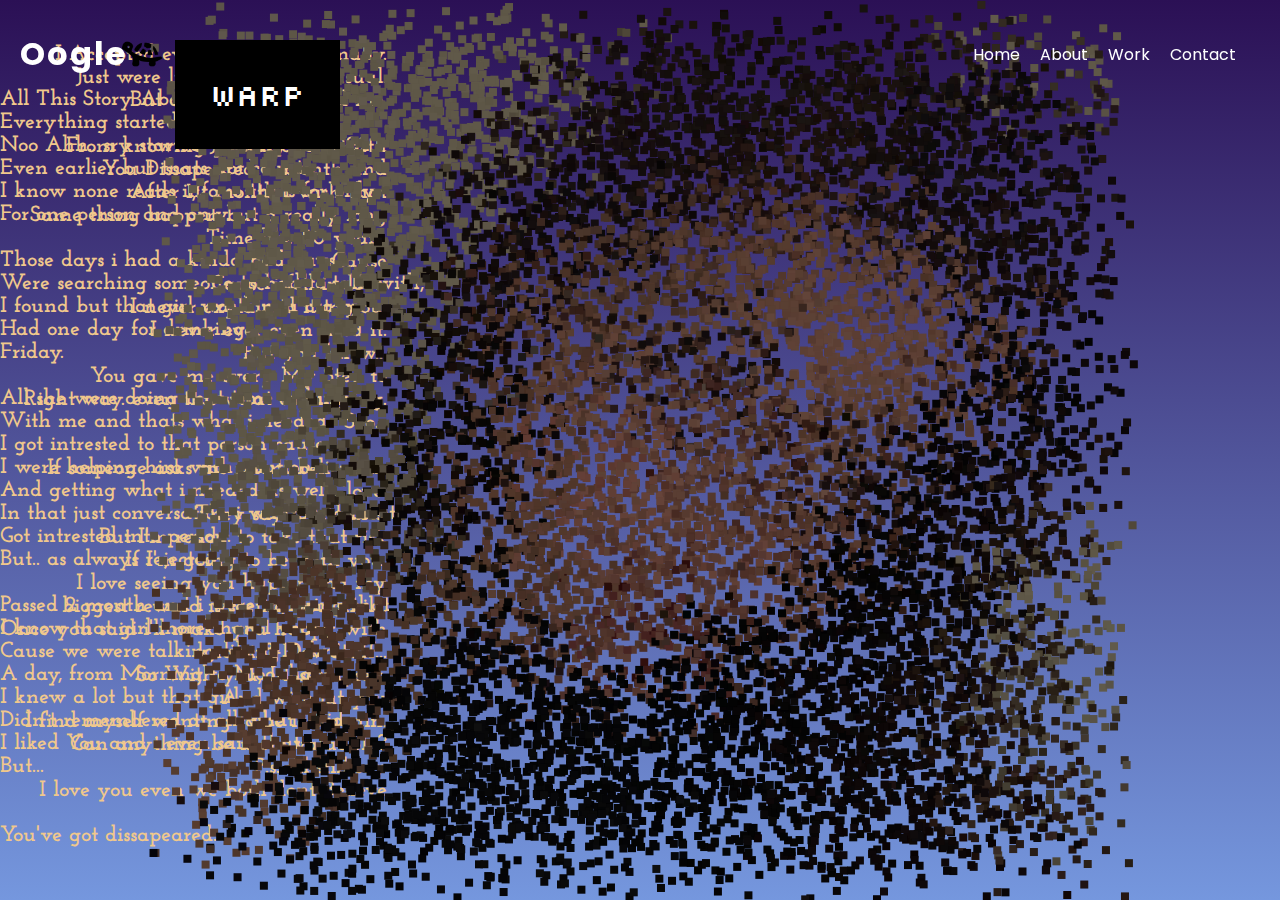
<file: About.html>
<html lang="en">
<head>
    <meta charset="UTF-8">
    <meta http-equiv="X-UA-Compatible" content="IE=edge">
    <meta name="viewport" content="width=device-width, initial-scale=1.0">
    <title>Hello Meri</title>
    <link rel="stylesheet" href="styleforabout.css">
    <link rel="preconnect" href="https://fonts.googleapis.com">
    <link rel="preconnect" href="https://fonts.gstatic.com" crossorigin>
    <link href="https://fonts.googleapis.com/css2?family=Silkscreen:wght@700&display=swap" rel="stylesheet">
    <link rel="preconnect" href="https://fonts.googleapis.com">
    <link rel="preconnect" href="https://fonts.gstatic.com" crossorigin>
    <link href="https://fonts.googleapis.com/css2?family=Josefin+Slab:wght@100&family=Silkscreen:wght@700&display=swap" rel="stylesheet">

</head>
<body>
    <div class="wrapper">
        <h3 class="line__1">All This Story About this Girl -->
            <br> Everything started May 13 2022...
            <br> Noo Ahh.. sry started January 16 2022. 
            <br> Even earlier but thats not counts...
            <br> I know none reads info so thats for only
            <br> For one person and only. <br>
            <br> Those days i had a kinda bad days,
            <br> Were searching someone to had to talk with,
            <br> I found but that girl was kinda crazy..
            <br> Had one day for drinking
            <br> Friday. <br>
            <br> All she were doing that time talking
            <br> With me and thats what i needed.
            <br> I got intrested to that person cause
            <br> I were helping him with solutions,
            <br> And getting what i needed as well...
            <br> In that just conversation i wanted to meet 
            <br> Got intrested into person.
            <br> But.. as always rejected. <br>
            <br> Passed 2 month and i were thinking that 
            <br> I know that girl more than 1 year,
            <br> Cause we were talking like 8-10 hrs 
            <br> A day,   from Morning to Moonlight.
            <br> I knew a lot but that girl..
            <br> Didn't remembered at all what i did.
            <br> I liked You and i even said that.
            <br> But... <br>
            <br>
            <br> You've got dissapeared.
        </h3>
    </div>
        
        <h3 class="last">
            <br> I Accepted everything as normally.
            <br> Just were living my life as usual.
            <br> But once you messeged me. <br>
            <br> From knowing you after 2 month 
            <br> You Dissapeared 2 month and
            <br> After 1,2 month i wish that 
            <br> Same thing happen but a really long 
            <br> Time like 50 years. 
            <br> Cause 
            <br> Cause i fell in love. 
            <br> I never explained it to you.
            <br> I never ever even tried it.
            <br> But you knew...
            <br> You gave me every My Step to
            <br> Right way. even this what am i doing.
            <br> Soo... <br>
            <br> If someone asks me i dont believe in
            <br> 'love' 
            <br> They say love hurts, 
            <br> But I'm ready to take that risk
            <br> If I'm going to be with you.
            <br> I love seeing you happy and my 
            <br> biggest reward is seeing you smile.
            <br> Once you said i'll make you happy with
            <br> knowing Dev Stuff...
            <br> So With you, I lose myself,  
            <br> And without you
            <br> I find myself wanting to be lost again.
            <br> Can anything be more valuable?
            <br> P.s: i'll still say 
            <br> I love you even we both dont Believe

        </h3>
    


    <script src="index.js"></script>
    <header>
        <img src="./photos/turtle.png" id="logopng">
        <a href="#" class="logo">Oogle</a>
        <ul>
            <li><a href="index.html">Home</a></li>
            <li><a href=about.html>About</a></li>
            <li><a href="work.html">Work</a></li>
            <li><a href="contact.html">Contact</a></li>
        </ul>
    </header>
    <canvas id="canvas1"></canvas>
    <img id="image1" src="[data-uri] ">

    <div class="controls">
        <button id="warpButton" >Warp</button>
    </div>

    <script src="./index.js"></script>
</body>
</html>
</file>
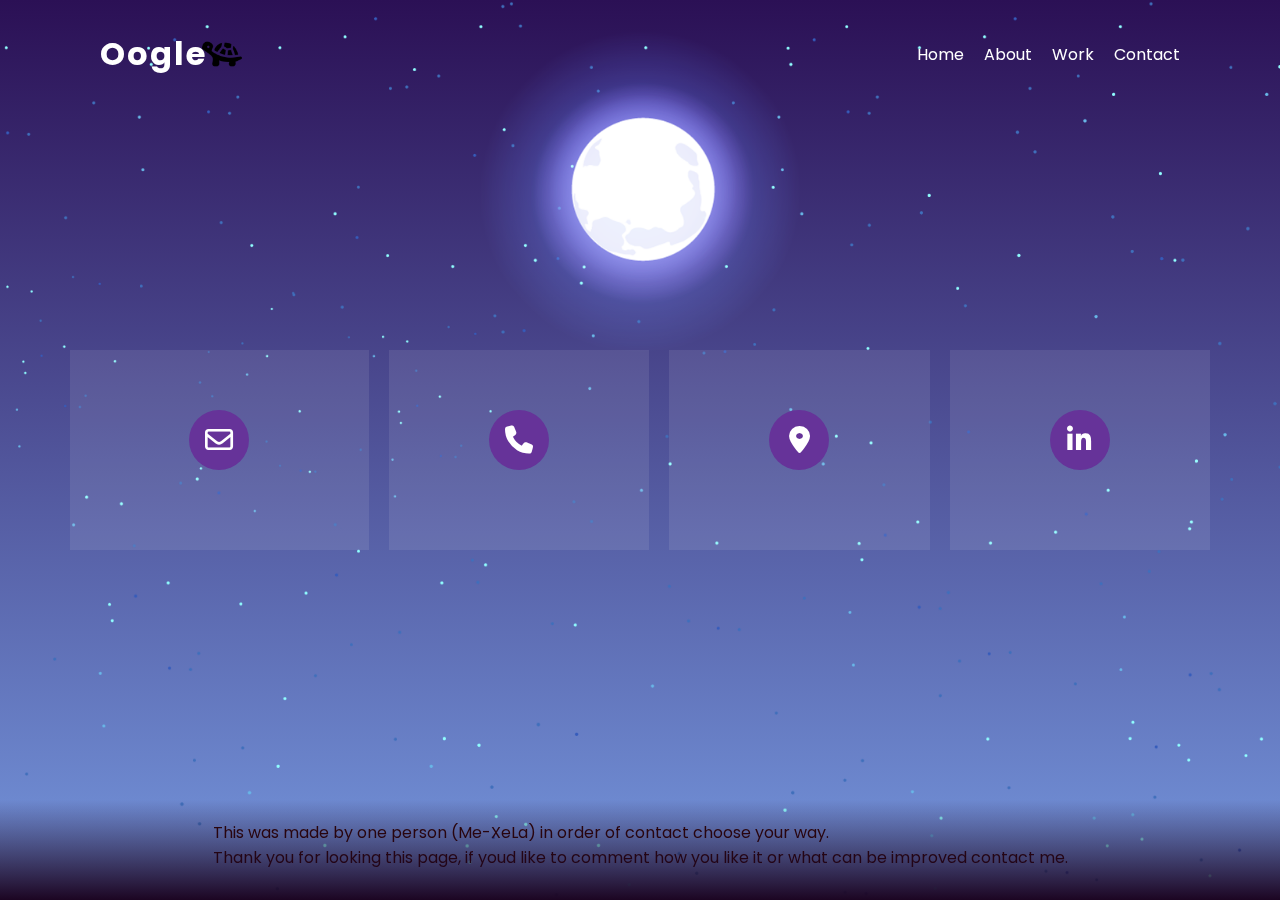
<file: contact.html>
<!DOCTYPE html>
<html lang="en">
<head>
    <meta charset="UTF-8">
    <meta http-equiv="X-UA-Compatible" content="IE=edge">
    <meta name="viewport" content="width=device-width, initial-scale=1.0">
    <title>Document</title>
    <link rel="stylesheet" href="styleforcontact.css">
    <link rel="stylesheet" href="https://cdnjs.cloudflare.com/ajax/libs/font-awesome/6.2.0/css/all.min.css">
</head>
<body>
    <header>
        <img src="./photos/turtle.png" id="logopng">
        <a href="#" class="logo">Oogle
            <i class="fa-duotone fa-turtle"></i>
        </a>
        <ul>
            <li><a href="index.html">Home</a></li>
            <li><a href="About.html">About</a></li>
            <li><a href="work.html">Work</a></li>
            <li><a href="contact.html">Contact</a></li>
        </ul>
    </header>
    <section>
        <img src="./photos/stars.png" id="stars">
        <img src="./photos/moon.png" id="moon">
    </section>
    <div class="contact-info">
        <div class="card">
          <i class="card-icon far fa-envelope"></i>
          <p>g.xelashvili2001@Gmail.com</p>
        </div>
  
        <div class="card">
          <i class="card-icon fas fa-phone"></i>
          <p>+995-595-45-55-78</p>
        </div>
  
        <div class="card">
          <i class="card-icon fas fa-map-marker-alt"></i>
          <p>Georgia, T'bilisi</p>
        </div>

       <div class="card">
            <i class="card-icon fa-brands fa-linkedin-in"></i>
         <a href="https://ge.linkedin.com/in/giorgi-khelashvili-701978248?trk=people-guest_people_search-card" target="_blank"><p>Click Here</p></a>
        </div>
      </div>

      <div class="lasttext">
        <p>This was made by one person (Me-XeLa) in order of contact choose your way.
            <br> Thank you for looking this page, if youd like to comment how you like it or what can be improved contact me. 
        </p>
      </div>
</body>
</html>
</file>
<file: styleforabout.css>
@import url('https:fonts.googleapis.com/css?family=Poppins:300,400,500,600,700,800,900&display=swap');
*{
    margin: 0;
    padding: 0;
    font-family: 'Poppins', sans-serif;
    scroll-behavior: smooth;
}

#canvas1 {
    position: absolute;
}

.controls{
    position: absolute;
    z-index: 100;     
}

img {
    display: none; 
}

button{
    padding: 20%;
    font-size: 30px;
    margin: 40px;
    font-family: 'Silkscreen', cursive;
    color: white;
    background: black;
    transition: 1.3s;
    border: none;
    transform: translate(15vh,0vh);
}
button:hover {
    color: rgb(206, 156, 156);
    background: rgba(172, 0, 0, 0.774);
}

.pixelControl{
    width: 15%;
   font-size: 20%;
   position: absolute;
   right: 5vw;
   bottom: 50vh;
}

.pixelControl > label {
    width: 60%;
    color: blue;
    font-size: 30px;
}
body {
    height: 100vh;
    overflow-x: hidden;
    background: linear-gradient(#2b1055,#7597de);
}
header{
    position: absolute;
    top: 0;
    left: 0;
    width: 95%;
    padding: 30px 20px;
    display: flex;
    justify-content: space-between;
    align-items: center;
    z-index: 10000;

}
header .logo{
    color: white;
    font-weight: 700;
    text-decoration: none;
    font-size: 2em;
    /* text-transform: uppercase; */
    letter-spacing: 2px;
}
header ul{
    display: flex;
    justify-content: center;
    align-items: center;
}
header ul li{
    list-style: none;
    margin-left: 20px;
}
header ul li a{
    text-decoration: none;
    pad: 6px 15px;
    color: white;
    border-radius: 20px;
}
header ul li a:hover,
header ul li a.avtive
{
    background: white;
    color: #2b1055;
}
#logopng{
    position: absolute;
    width: 40px;
    display: flex;
    flex-direction: row;
    justify-content: space-between;
    left: 122px;

}
.last{
    margin-left: 1540px;
    bottom: 10%;
    display: flex;
    justify-content: end;
    text-align: end;
}
.line__1{
    display: flex;
    bottom: 5%;
}
h3 {
    font-family: 'Josefin Slab', serif;
    position: absolute;
    font-size: 22px;
    color: rgb(240, 200, 140);
}
  
  .line__1,
  .last {
    white-space: nowrap; /* keep text in one line */
    overflow: hidden; /* hide text behind the cursor */
    margin: 0.5rem auto;
  }
  
  .line__1 {
   
  
    /* define animation types for text + cursor */
    animation: animated-text__1 10s steps(100, end) 1s 1 normal both,
      animated-cursor__1 300ms steps(15, end) 4;
  }
  
  .last {
  
    /* define animation types for text + cursor */
    animation: animated-text__2 30s steps(1000, end) 1s 1 normal both,
      animated-cursor__2 900ms steps(30, end) infinite;
    -webkit-animation-delay: 7s;
    animation-delay: 7s;
  }
  
  @keyframes animated-cursor__1 {
    from {
      border-right-color: rgba(17, 17, 17, 0.9);
    }
    to {
      border-right-color: rgba(255, 255, 255, 0.8);
    }
  }
  
  @keyframes animated-cursor__2 {
    from {
      border-right-color: rgba(17, 17, 17, 0.9);
    }
    to {
      border-right-color: rgba(255, 255, 255, 0.8);
    }
  }
  
  @keyframes animated-text__1 {
    from {
      width: 0;
    }
    to {
      width: 45rem;
    }
  }
  
  @keyframes animated-text__2 {
    from {
      width: 200rem;
    }
    to {
      width: 99%;
    }
  }
</file>
<file: styleforcontact.css>
@import url('https:fonts.googleapis.com/css?family=Poppins:300,400,500,600,700,800,900&display=swap');
*{
    margin: 0;
    padding: 0;
    box-sizing: border-box;
    font-family: 'Poppins', sans-serif;
    scroll-behavior: smooth;
}
body {
    min-height: 100vh;
    overflow-x: hidden;
    background: linear-gradient(#2b1055,#7597de);
    display: flex;
    align-items: center;
    justify-content: center;
}
header{
    position: absolute;
    top: 0;
    left: 0;
    width: 100%;
    padding: 30px 100px;
    display: flex;
    justify-content: space-between;
    align-items: center;
    z-index: 10000;

}
header .logo{
    color: white;
    font-weight: 700;
    text-decoration: none;
    font-size: 2em;
    /* text-transform: uppercase; */
    letter-spacing: 2px;
}
header ul{
    display: flex;
    justify-content: center;
    align-items: center;
}
header ul li{
    list-style: none;
    margin-left: 20px;
}
header ul li a{
    text-decoration: none;
    pad: 6px 15px;
    color: white;
    border-radius: 20px;
}
header ul li a:hover,
header ul li a.avtive
{
    background: white;
    color: #2b1055;
}


  .contact-info{
    display: flex;
    width: 100%;
    max-width: 1200px;
    align-items: center;
    justify-content: center;
    padding: 0 20px;
    font-family: "montserrat",sans-serif;
    position: absolute;
    right: 1;
    bottom: 1;
    z-index: 9;
  }
  
  
  .card{
    background: #ffffff17;
    padding: 0 20px;
    margin: 0 10px;
    width: calc(33% - 20px);
    height: 200px;
    display: flex;
    flex-direction: column;
    justify-content: center;
    align-items: center;
    color: #fff;
    cursor: pointer;
    font-family: "montserrat",sans-serif;
    
  }
  
  .card-icon{
    font-size: 28px;
    background: rebeccapurple;
    width: 60px;
    height: 60px;
    text-align: center;
    line-height: 60px !important;
    border-radius: 50%;
    transition: 0.3s linear;
    font-family: "montserrat",sans-serif;
  }
  
  .card:hover .card-icon{
    background: none;
    color: rebeccapurple;
    transform: scale(1.6);
  }
  
  .card p{
    margin-top: 20px;
    font-weight: 300;
    letter-spacing: 2px;
    max-height: 0;
    opacity: 0;
    transition: 0.3s linear;
    font-family: "montserrat",sans-serif;
  }
  
  .card:hover p{
    max-height: 40px;
    opacity: 1;
    font-family: "montserrat",sans-serif;
  }
  
  
  @media screen and (max-width:800px) {
    .contact-info{
      flex-direction: column;
    }
    .card{
      width: 100%;
      max-width: 300px;
      margin: 10px 0;
    }
  }
  section
{
    width: 100%;
    height: 100vh;
    padding: 100px;
    display: flex;
    justify-content: center;
    align-items: center;
    overflow: hidden;
}
section::before {
    content: '';
    position: absolute;
    bottom: 0;
    width: 100%;
    height: 100px;
    background: linear-gradient(to top,#1c0522,transparent);
    z-index: 1000;
}
section img {
    position: absolute;
    top: 0;
    left: 0;
    width: 100%;
    height: 100%;
    object-fit: cover;
    pointer-events: none;
}
section img#moon
{
    mix-blend-mode: screen;
}
.lasttext{
    position: absolute;
    bottom: 30px;
    color: rgb(46, 4, 4);

}
#logopng{
    position: absolute;
    width: 40px;
    display: flex;
    flex-direction: row;
    justify-content: space-between;
    left: 202px;

}
</file>
